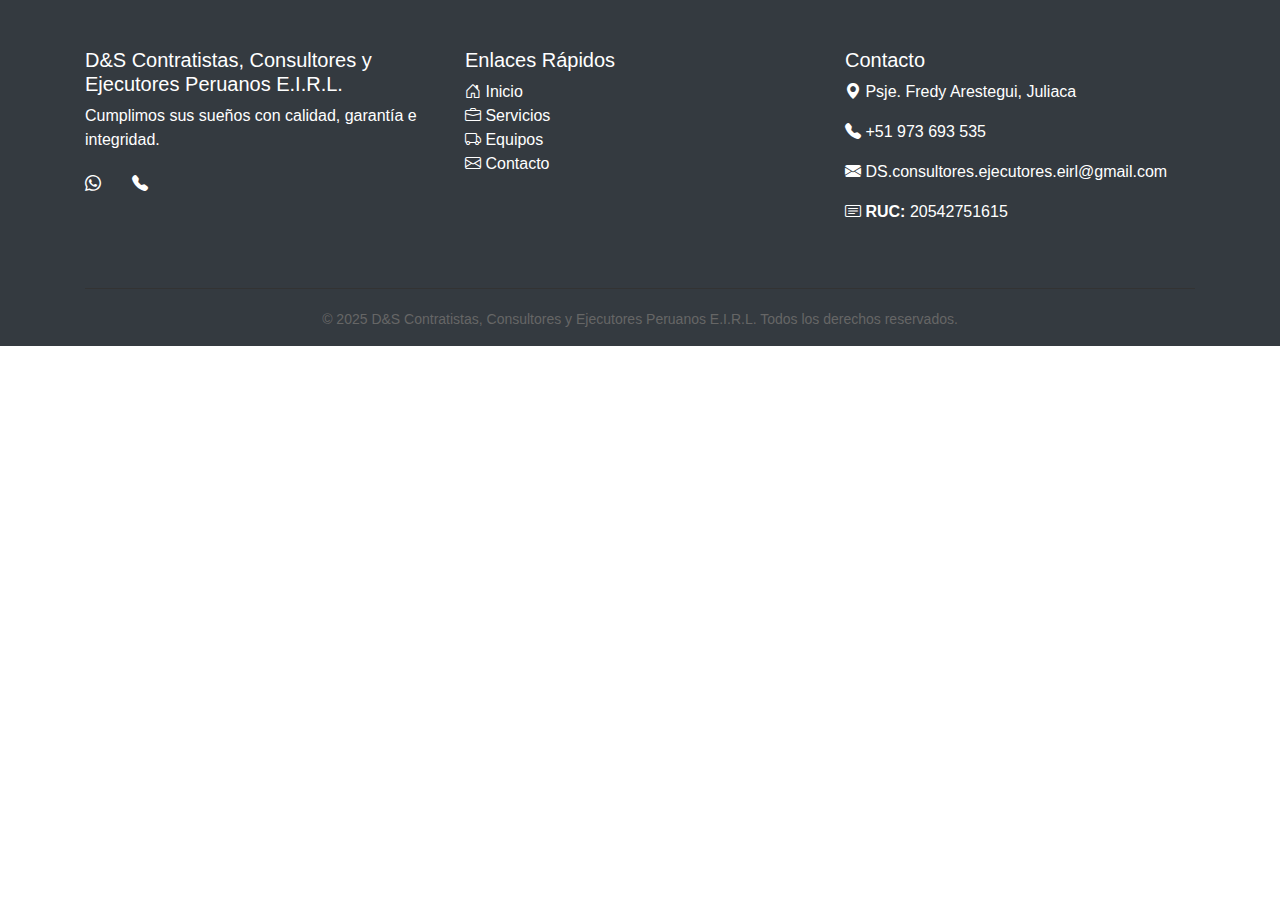
<file: contratistas/footer.html>
<!DOCTYPE html>
<html lang="es">
<head>
  <meta charset="UTF-8">
  <meta name="viewport" content="width=device-width, initial-scale=1.0">
  <title>Footer D&S</title>
  <link rel="stylesheet" href="styles.css">
  <!-- Bootstrap Icons -->
  <link rel="stylesheet" href="https://cdn.jsdelivr.net/npm/bootstrap-icons@1.11.3/font/bootstrap-icons.css">
  <!-- Bootstrap Grid -->
  <link rel="stylesheet" href="https://cdn.jsdelivr.net/npm/bootstrap@4.0.0/dist/css/bootstrap.min.css">
</head>
<body>
  
  <footer class="footer bg-dark text-white pt-5 pb-3">
      <div class="container">
          <div class="row">
              
              <!-- Sección 1 -->
              <div class="col-md-4 mb-4">
                  <h5>D&S Contratistas, Consultores y Ejecutores Peruanos E.I.R.L.</h5>
                  <p>Cumplimos sus sueños con calidad, garantía e integridad.</p>
                  
                  <div class="social-icons">
                      
                      <a href="https://wa.me/51973693535" class="text-white mr-3" title="WhatsApp"><i class="bi bi-whatsapp"></i></a>
                      <a href="tel:+51973693535" class="text-white" title="Llamar"><i class="bi bi-telephone-fill"></i></a>
                  </div>
              </div>
              
              <!-- Sección 2 -->
              <div class="col-md-4 mb-4">
                  <h5>Enlaces Rápidos</h5>
                  <ul class="list-unstyled">
                      <li><a href="index.html" class="text-white"><i class="bi bi-house-door"></i> Inicio</a></li>
                      <li><a href="servicios.html" class="text-white"><i class="bi bi-briefcase"></i> Servicios</a></li>
                      <li><a href="equipos.html" class="text-white"><i class="bi bi-truck"></i> Equipos</a></li>
                      <li><a href="index.html#contacto" class="text-white"><i class="bi bi-envelope"></i> Contacto</a></li>
                  </ul>
              </div>
              
              <!-- Sección 3 -->
              <div class="col-md-4 mb-4">
                  <h5>Contacto</h5>
                  <p><i class="bi bi-geo-alt-fill"></i> Psje. Fredy Arestegui, Juliaca</p>
                  <p><i class="bi bi-telephone-fill"></i> +51 973 693 535</p>
                  <p>
                    <i class="bi bi-envelope-fill"></i> 
                    <a href="mailto:ds.contratistas.consultores@gmail.com" class="text-white">
                        DS.consultores.ejecutores.eirl@gmail.com 
                    </a>
                  </p>
                  <p><i class="bi bi-card-text"></i> <strong>RUC:</strong> 20542751615</p>
              </div>
          </div>
          
          <div class="footer-bottom text-center mt-4">
              <p class="mb-0">&copy; 2025 D&S Contratistas, Consultores y Ejecutores Peruanos E.I.R.L.  
              Todos los derechos reservados.</p>
          </div>
      </div>
  </footer>
  
</body>
</html>
</file>
<file: contratistas/styles.css>
/* Reset */
    * {
      margin: 0;
      padding: 0;
      box-sizing: border-box;
      font-family: 'Figtree', Arial, sans-serif;
    }

    /* Navbar */
    .navbar {
      background: #000000;
      color: white;
      display: flex;
      justify-content: space-between;
      align-items: center;
      padding: 15px 40px;
      position: relative;
      z-index: 1000;
    }

    /* Logo */
    .logo img {
      height: 40px;
      transition: height 0.3s ease;
    }

    /* Menú Desktop */
    .nav-links {
      display: flex;
      gap: 20px;
      background: rgba(255,255,255,0.1);
      padding: 12px 30px;
      border-radius: 10px;
      backdrop-filter: blur(5px);
    }

    .nav-links a {
      color: white;
      text-decoration: none;
      font-weight: 500;
      font-size: 16px;
      transition: color 0.3s, font-size 0.3s ease;
      white-space: nowrap;
    }

    .nav-links a:hover {
      color: #f1730a;
    }

    /* Contacto */
    .contact {
      display: flex;
      align-items: center;
      gap: 15px;
    }

    .phone {
      color: white;
      font-size: 14px;
      text-decoration: none;
      white-space: nowrap;
      transition: font-size 0.3s ease;
    }

    .phone {
      text-decoration: none;
      color: #ffffff; /* color del texto */
    }
    
    .phone i {
      margin-right: 8px;   /* separación del ícono */
      color: #f1730a;      /* color naranja de tu página */
      font-size: 0.9rem;   /* tamaño del ícono */
    }
    

    .btn-contact {
      background: #f79648;
      color: black;
      padding: 12px 20px;
      border-radius: 10px;
      text-decoration: none;     /* quita subrayado */
      font-weight: 600;
      font-size: 14px;
      box-shadow: 0px 2px 5px rgba(0,0,0,0.2);
      transition: background 0.3s, font-size 0.3s ease, padding 0.3s ease;
      white-space: nowrap;
      display: inline-block;     /* hace que se comporte más como botón */
    }
    
    /* Hover */
    .btn-contact:hover {
      background: #f1730a;
      color: black;              /* asegura que no cambie el color del texto */
      text-decoration: none;     /* evita subrayado en hover */
    }
    
    /* Focus y Active (cuando das clic) */
    .btn-contact:focus,
    .btn-contact:active {
      outline: none;             /* quita borde azul */
      box-shadow: none;          /* quita resplandor azul */
      color: black;
      text-decoration: none;
    }
    

    /* Botón Hamburguesa */
    .hamburger {
      display: none;
      flex-direction: column;
      cursor: pointer;
      padding: 5px;
    }

    .hamburger span {
      width: 25px;
      height: 3px;
      background: white;
      margin: 3px 0;
      transition: 0.3s;
      border-radius: 2px;
    }

    .hamburger.active span:nth-child(1) {
      transform: rotate(-45deg) translate(-5px, 6px);
    }

    .hamburger.active span:nth-child(2) {
      opacity: 0;
    }

    .hamburger.active span:nth-child(3) {
      transform: rotate(45deg) translate(-5px, -6px);
    }

    /* Menú Mobile */
    .mobile-menu {
      display: none;
      position: absolute;
      top: 100%;
      left: 0;
      width: 100%;
      background: #24282d;
      flex-direction: column;
      padding: 20px 40px;
      box-shadow: 0 5px 10px rgba(0,0,0,0.3);
      z-index: 1000;
    }

    .mobile-menu.active {
      display: flex;
    }

    .mobile-menu a {
      color: white;
      text-decoration: none;
      font-weight: 500;
      font-size: 15px;
      padding: 12px 0;
      border-bottom: 1px solid rgba(255,255,255,0.1);
      transition: color 0.3s;
    }

    .mobile-menu a:hover {
      color: #f1730a;
    }

    .mobile-menu a:last-child {
      border-bottom: none;
    }

    /* Media Queries */
    
    /* Tablet (768px - 481px) */
    @media (max-width: 900px){
      .navbar {
        padding: 10px 30px;
      }

      .logo img {
        height: 33px;
      }

      .nav-links {
        gap: 16px;
        padding: 10px 16px;
      }

      .nav-links a {
        font-size: 14px;
      }

      .phone {
        display: none;
      }

      .btn-contact {
        padding: 10px 14px;
        font-size: 13px;
      }
    }

    /* Mobile (480px y menos) */
    @media (max-width: 650px) {
      .navbar {
        padding: 12px 20px;
      }

      .logo img {
        height: 30px;
      }

      .nav-links {
        display: none;
        gap: 16px;
        padding: 10px 16px;
      }

      .hamburger {
        display: flex;
        order: 1;
      }

      .contact {
        gap: 10px;
        order: 2;
        display: flex;
        align-items: center;
      }

      .phone {
        display: none;
      }

      .btn-contact {
        padding: 10px 12px;
        font-size: 12px;
      }
    }

    /* Mobile pequeño (320px y menos) */

    @media (max-width: 540px) {
      .navbar {
        padding: 10px 15px;
      }

      .logo img {
        height: 28px;
      }

      .mobile-menu {
        padding: 15px 20px;
      }
    }

    /* Animación suave para el menú */
    .mobile-menu {
      transition: all 0.3s ease-in-out;
      transform: translateY(-10px);
      opacity: 0;
    }

    .mobile-menu.active {
      transform: translateY(0);
      opacity: 1;
    }


    .carousel-img {
        height: 200px; /* Cambia por la altura que necesites */
    }

/* Styles our services */
/* Styles our services */
.services-section {
  padding: 50px 20px;
  text-align: center;
}

/* 🎯 ANIMACIÓN ÚNICA - Sin conflictos */
@keyframes fadeUp {
  from {
      opacity: 0;
      transform: translateY(40px);
  }
  to {
      opacity: 1;
      transform: translateY(0);
  }
}

/* ✅ ESTADOS INICIALES - SIN TRANSICIONES CONFLICTIVAS */
.services-section h2,
.services-section p,
.service-box {
  opacity: 0;
  transform: translateY(40px);
  /* ❌ REMOVIDO: transition que causaba conflicto */
}

/* 🎯 ANIMACIONES ACTIVADAS - Solo cuando JS agrega .animate */
.services-section h2.animate {
  animation: fadeUp 1s ease forwards;
}

.services-section p.animate {
  animation: fadeUp 1s ease forwards;
  animation-delay: 0.3s;
}

.service-box.animate {
  animation: fadeUp 1s ease forwards;
}

/* Diferentes delays para cada service-box */
.service-box:nth-child(1).animate {
  animation-delay: 0.6s;
}
.service-box:nth-child(2).animate {
  animation-delay: 0.9s;
}
.service-box:nth-child(3).animate {
  animation-delay: 1.2s;
}

.services-container {
  display: flex;
  justify-content: center;
  flex-wrap: wrap;
  gap: 30px;
  margin-top: 30px;
}

.service-box {
  background: #fff;
  border-radius: 12px;
  box-shadow: 0 4px 12px rgba(0,0,0,0.1);
  max-width: 300px;
  padding: 20px;
  text-align: left;
  /* ✅ TRANSICIÓN SOLO PARA HOVER - No interfiere con la animación */
  transition: transform 0.3s ease, box-shadow 0.3s ease;
}

.service-box:hover {
  transform: translateY(-10px);
  box-shadow: 0 8px 25px rgba(0,0,0,0.15);
}

.service-box img {
  width: 100%;
  border-radius: 10px;
  margin-bottom: 15px;
}

.service-number {
  font-size: 40px;
  font-weight: bold;
  color: #f1730a;
  margin-bottom: 10px;
}

.service-box h3 {
  font-size: 20px;
  margin-bottom: 10px;
  color: #111;
}

.service-box p {
  font-size: 15px;
  line-height: 1.5;
  color: #555;
}

/* 🛡️ PREVENCIÓN EXTRA: Asegurar que elementos animados mantengan estado final */
.services-section h2.animate,
.services-section p.animate,
.service-box.animate {
  /* Forzar estado final después de la animación */
  opacity: 1 !important;
  transform: translateY(0) !important;
}



  /* Styles portfolio */
/* SECCIÓN PORTFOLIO DE EQUIPOS */
.portfolio-section {
  padding: 50px 20px;
  text-align: center;
  background-color: #f8f9fa; /* Fondo gris claro para diferenciarlo */
}

/* ✅ ESTADOS INICIALES - SIN TRANSICIONES CONFLICTIVAS */
.portfolio-section h2,
.portfolio-section p,
.portfolio-item {
  opacity: 0;
  transform: translateY(40px);
  /* ❌ REMOVIDO: transition: all 0.6s ease; que causaba conflicto */
}

/* 🎯 ANIMACIONES CUANDO SON VISIBLES - Solo animation, no transition */
.portfolio-section h2.animate {
  animation: fadeUp 1s ease forwards;
}

.portfolio-section p.animate {
  animation: fadeUp 1s ease forwards;
  animation-delay: 0.3s;
}

.portfolio-item.animate {
  animation: fadeUp 1s ease forwards;
}

/* Delays escalonados para los items */
.portfolio-item:nth-child(1).animate {
  animation-delay: 0.6s;
}
.portfolio-item:nth-child(2).animate {
  animation-delay: 0.9s;
}

/* Estilos del título */
.portfolio-section h2 {
  margin-bottom: 10px;
  color: #000;
}

.portfolio-section p {
  color: #555;
  margin-bottom: 30px;
}

/* Container de los items */
.portfolio-container {
  display: flex;
  justify-content: center;
  flex-wrap: wrap;
  gap: 30px;
  margin-top: 30px;
}

/* Cada item del portfolio */
.portfolio-item {
  background: #fff;
  border-radius: 12px;
  box-shadow: 0 4px 12px rgba(0,0,0,0.1);
  max-width: 300px;
  padding: 20px;
  text-align: left;
  cursor: pointer;
  text-decoration: none;
  color: inherit;
  /* ✅ TRANSICIONES SOLO PARA HOVER - No interfieren con animación */
  transition: transform 0.3s ease, box-shadow 0.3s ease;
}

.portfolio-item:hover {
  transform: translateY(-10px);
  text-decoration: none;
  color: inherit;
  box-shadow: 0 8px 25px rgba(0,0,0,0.15);
}

/* Imagen del portfolio */
.portfolio-item img {
  width: 100%;
  border-radius: 10px;
  margin-bottom: 15px;
}

/* Título del item */
.portfolio-title {
  font-size: 20px;
  margin-bottom: 10px;
  color: #111;
  font-weight: normal;
}

/* Descripción */
.portfolio-description {
  font-size: 15px;
  line-height: 1.5;
  color: #555;
  margin-bottom: 15px;
}

/* Badge/etiqueta con color principal */
.portfolio-badge {
  display: inline-block;
  background-color: #f1730a;
  color: white;
  padding: 5px 12px;
  border-radius: 20px;
  font-size: 12px;
  font-weight: bold;
  text-transform: uppercase;
}

/* Icono de flecha */
.portfolio-arrow {
  display: inline-block;
  margin-left: 10px;
  transition: transform 0.3s ease;
  color: #f1730a;
}

.portfolio-item:hover .portfolio-arrow {
  transform: translateX(5px);
}

/* 🛡️ PREVENCIÓN EXTRA: Asegurar estado final después de animación */
.portfolio-section h2.animate,
.portfolio-section p.animate,
.portfolio-item.animate {
  opacity: 1 !important;
  transform: translateY(0) !important;
}


  /* Styles contacto */
  .contact-section {
    padding: 80px 20px;
    text-align: center;
    background: linear-gradient(135deg, #f1730a 0%, #d65a00 100%);
    color: white;
    position: relative;
    overflow: hidden;
}
.contact-section::before {
    content: '';
    position: absolute;
    top: 0; left: 0; right: 0; bottom: 0;
    background: url('data:image/svg+xml,<svg xmlns="http://www.w3.org/2000/svg" viewBox="0 0 100 100"><defs><pattern id="grain" width="100" height="100" patternUnits="userSpaceOnUse"><circle cx="25" cy="25" r="1" fill="rgba(255,255,255,0.1)"/><circle cx="75" cy="75" r="1.5" fill="rgba(255,255,255,0.05)"/><circle cx="50" cy="10" r="0.8" fill="rgba(255,255,255,0.08)"/></pattern></defs><rect width="100" height="100" fill="url(%23grain)"/></svg>');
    opacity: 0.3;
}

/* Estados iniciales para animaciones */
.contact-section h2, .contact-section p, .contact-grid > *,
.services-section h2, .services-section > p, .service-box, .portfolio-section h2,
.portfolio-section > p, .portfolio-item {
    opacity: 0;
    transform: translateY(40px);
    transition: all 0.6s ease;
}

/* Estado final de las animaciones */
.contact-section h2.animate, .contact-section p.animate, .contact-grid > *.animate,
.services-section h2.animate, .services-section > p.animate, .service-box.animate, .portfolio-section h2.animate,
.portfolio-section > p.animate, .portfolio-item.animate {
    opacity: 1;
    transform: translateY(0);
}

/* AJUSTE: Nuevos retardos para la animación */
.contact-section h2.animate { transition-delay: 0.1s; }
.contact-section p.animate { transition-delay: 0.2s; }
.contact-form.animate { transition-delay: 0.3s; }
.map-container.animate { transition-delay: 0.4s; }

.contact-section h2 {
    font-size: 42px;
    margin-bottom: 15px;
    font-weight: 700;
    text-shadow: 0 2px 4px rgba(0,0,0,0.3);
}
.contact-section p {
    font-size: 20px;
    color: rgba(255,255,255,0.95);
    margin-bottom: 50px;
    max-width: 800px;
    margin-left: auto;
    margin-right: auto;
}

/* CAMBIO: La cuadrícula ahora posiciona el formulario y el mapa uno al lado del otro */
.contact-grid {
    display: grid;
    grid-template-columns: repeat(2, 1fr); /* Dos columnas iguales */
    gap: 40px;
    max-width: 1200px;
    margin: 0 auto;
    align-items: start; /* Alinea los items al inicio */
}

/* Estilos compartidos para las tarjetas de formulario y mapa */
.contact-form, .map-container {
    background: rgba(255,255,255,0.15);
    backdrop-filter: blur(20px);
    border: 1px solid rgba(255,255,255,0.2);
    border-radius: 20px;
    padding: 40px 30px;
    text-align: left;
    box-shadow: 0 8px 32px rgba(0,0,0,0.1);
    transition: all 0.3s ease;
    height: 100%; /* Hacen que ambas tarjetas tengan la misma altura */
}
.contact-form:hover, .map-container:hover {
    transform: translateY(-5px);
    box-shadow: 0 12px 40px rgba(0,0,0,0.2);
    background: rgba(255,255,255,0.2);
}
.contact-form h3, .map-container h3 {
    font-size: 24px;
    margin-bottom: 25px;
    font-weight: 600;
    text-align: left;
}
.map-embed {
    width: 100%;
    height: calc(100% - 60px); /* Ajusta la altura del mapa para que quepa en la tarjeta */
    min-height: 350px;
    border-radius: 15px;
    border: none;
    box-shadow: 0 4px 20px rgba(0,0,0,0.2);
}
.form-group { margin-bottom: 20px; }
.form-group label { display: block; margin-bottom: 8px; font-weight: 600; }
.form-group input, .form-group textarea { width: 100%; padding: 15px; border: 1px solid rgba(255,255,255,0.3); border-radius: 12px; background: rgba(255,255,255,0.2); color: white; font-size: 15px; transition: all 0.3s ease; }
.form-group input::placeholder, .form-group textarea::placeholder { color: rgba(255,255,255,0.7); }
.form-group input:focus, .form-group textarea:focus { outline: none; background: rgba(255,255,255,0.3); border-color: rgba(255,255,255,0.5); box-shadow: 0 0 0 3px rgba(255,255,255,0.1); }
.submit-btn { width: 100%; padding: 18px; background: white; color: #f1730a; border: none; border-radius: 12px; font-size: 17px; font-weight: 700; cursor: pointer; transition: all 0.3s ease; text-transform: uppercase; letter-spacing: 1px; }
.submit-btn:hover { transform: translateY(-3px); box-shadow: 0 8px 25px rgba(0,0,0,0.3); background: #f8f9fa; }

/* =================================================================
   FOOTER (AJUSTADO A LA NUEVA ESTRUCTURA)
   ================================================================= */
.footer {
    background-color: #121212;
    color: #a0a0a0;
    padding: 60px 20px 20px;
}
.footer-content {
    max-width: 1200px;
    margin: 0 auto 40px auto;
    display: grid;
    grid-template-columns: repeat(auto-fit, minmax(250px, 1fr)); /* Columnas flexibles */
    gap: 40px;
    text-align: left;
}
.footer-section h3 {
    color: #f1730a;
    margin-bottom: 20px;
    font-size: 18px;
    font-weight: 600;
}
.footer-section p, .footer-section a {
    color: #a0a0a0;
    text-decoration: none;
    line-height: 1.7;
    margin-bottom: 10px;
    display: block;
    transition: color 0.3s ease;
}
.footer-section a:hover { color: #f1730a; }
.footer-section .bi { /* Iconos de Bootstrap */
    margin-right: 8px; 
    color: #f1730a;
    vertical-align: middle;
}
.social-icons { display: flex; gap: 15px; margin-top: 20px; }
.social-icon {
    width: 40px; height: 40px; background: #333; border-radius: 50%;
    display: flex; align-items: center; justify-content: center;
    color: white; font-size: 16px; text-decoration: none; transition: all 0.3s ease;
}
.social-icon:hover { background: #f1730a; transform: translateY(-4px); }
.footer-bottom {
    border-top: 1px solid #333;
    padding-top: 20px;
    text-align: center;
    color: #666;
    font-size: 14px;
}

/* =================================================================
   RESPONSIVE DESIGN
   ================================================================= */
@media (max-width: 992px) {
    /* CAMBIO: En tablets y móviles, apila el formulario y el mapa en una sola columna */
    .contact-grid {
        grid-template-columns: 1fr;
    }
}
@media (max-width: 768px) {
    .contact-section { padding: 60px 15px; }
    .contact-section h2 { font-size: 32px; }
    .contact-section p { font-size: 16px; }
    .contact-form, .map-container { padding: 30px 20px; }
    .footer-content { text-align: center; }
    .footer-section { text-align: center; }
    .social-icons { justify-content: center; }
}
</file>
